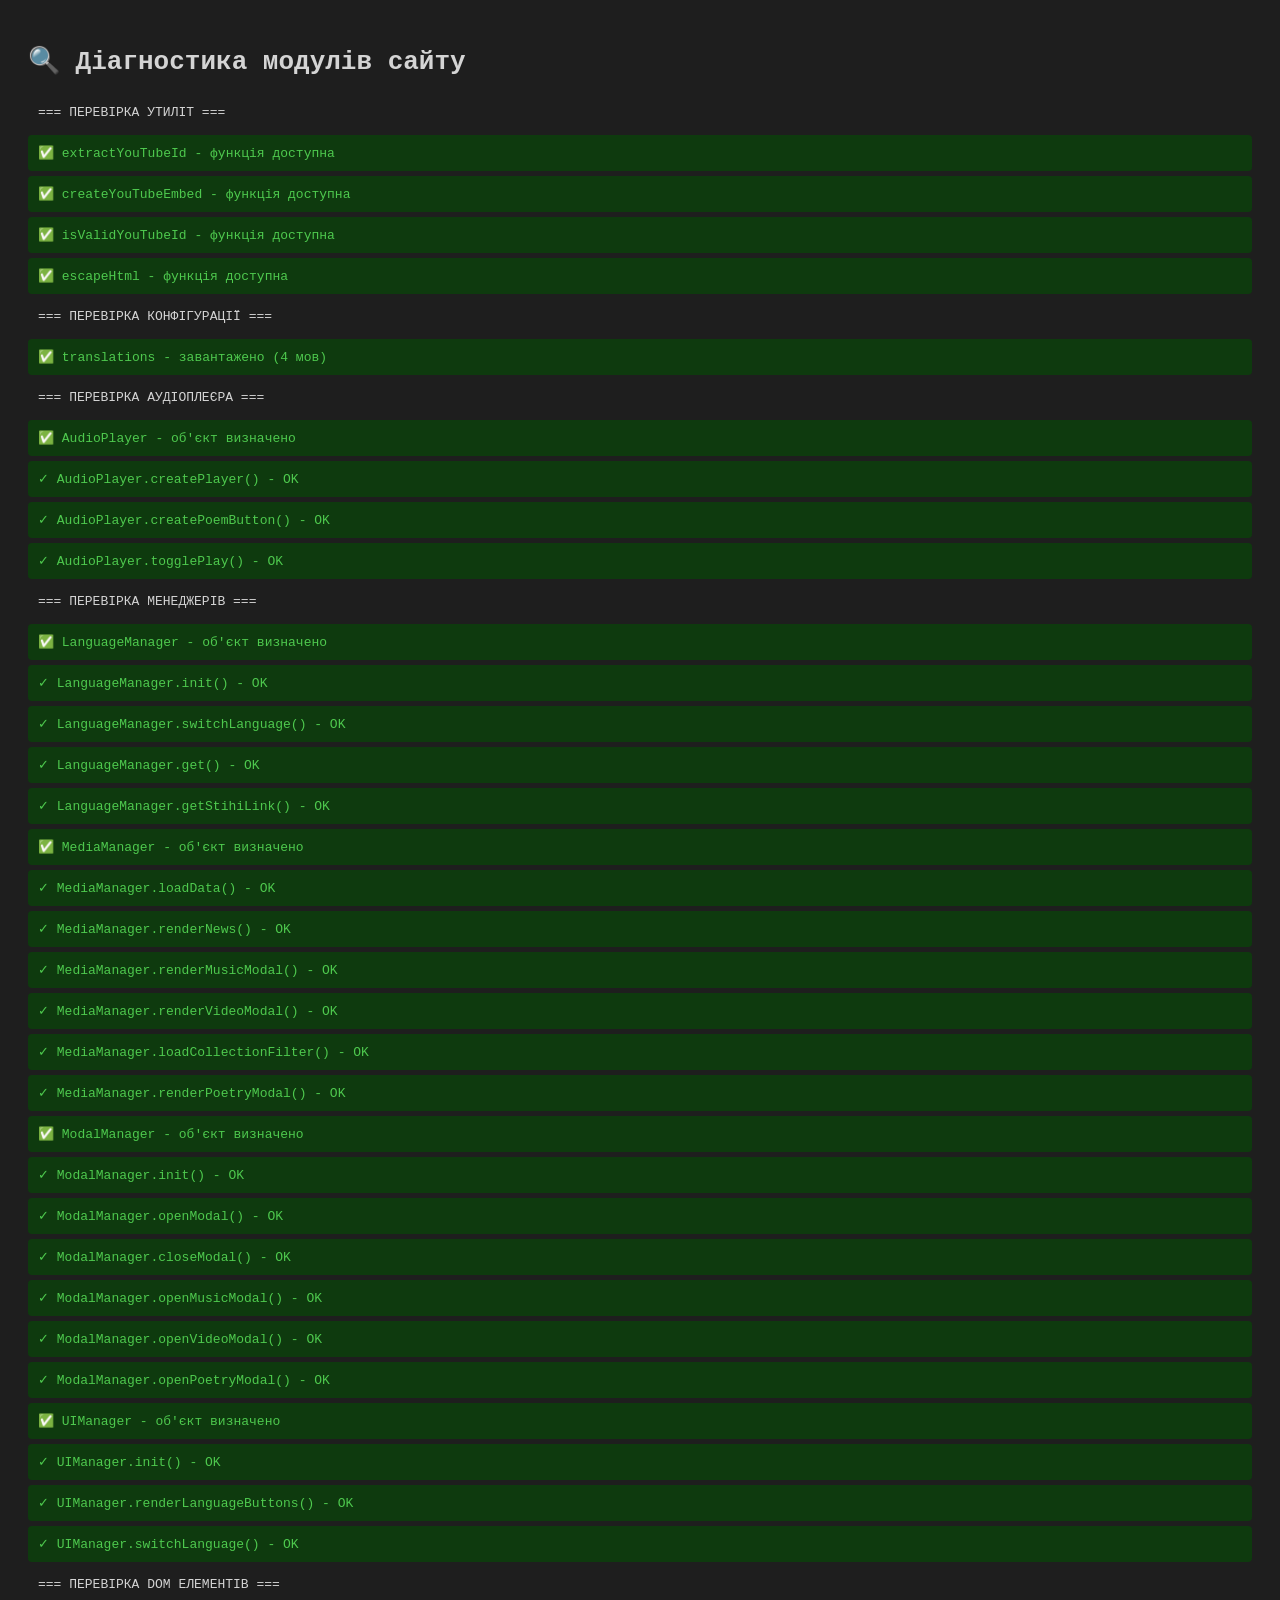
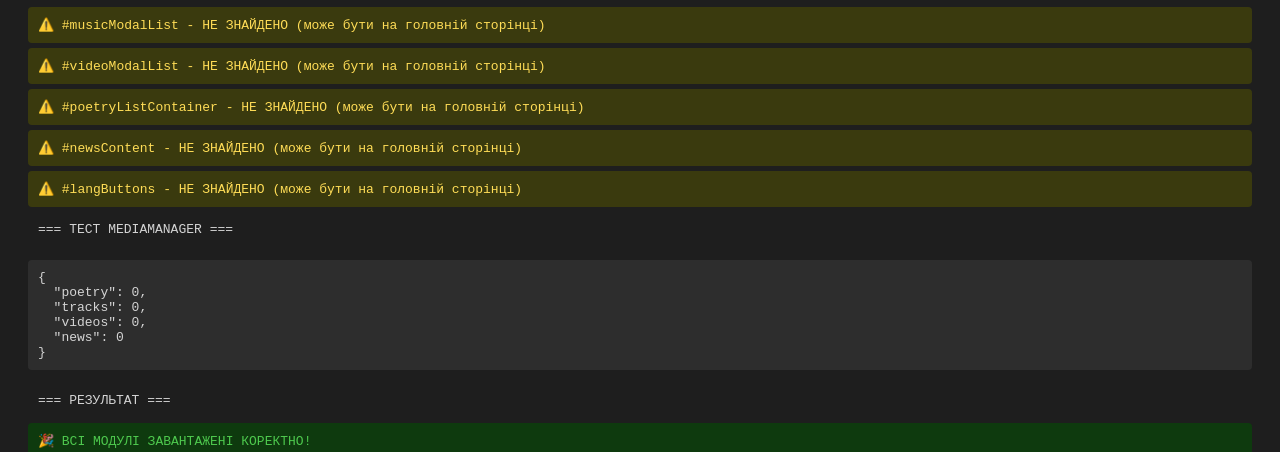
<file: diagnostic.html>
<!DOCTYPE html>
<html lang="uk">
<head>
  <meta charset="UTF-8">
  <meta name="viewport" content="width=device-width, initial-scale=1.0">
  <title>🔍 Діагностика завантаження модулів</title>
  <style>
    body {
      font-family: monospace;
      padding: 20px;
      background: #1e1e1e;
      color: #d4d4d4;
    }
    .test-result {
      padding: 10px;
      margin: 5px 0;
      border-radius: 4px;
    }
    .success {
      background: #0e3a0e;
      color: #4ec94e;
    }
    .error {
      background: #3a0e0e;
      color: #ff6b6b;
    }
    .warning {
      background: #3a3a0e;
      color: #ffdd57;
    }
    pre {
      background: #2d2d2d;
      padding: 10px;
      border-radius: 4px;
      overflow-x: auto;
    }
  </style>
</head>
<body>

<h1>🔍 Діагностика модулів сайту</h1>
<div id="results"></div>

<!-- Завантажуємо скрипти в правильному порядку -->
<script src="utils.js"></script>
<script src="translations.js"></script>
<script src="audioPlayer.js"></script>
<script src="languageManager.js"></script>
<script src="mediaManager.js"></script>
<script src="modalManager.js"></script>
<script src="uiManager.js"></script>
<script src="main.js"></script>

<script>
// Діагностичний скрипт
(function diagnostic() {
  const results = document.getElementById('results');
  
  function log(message, type = 'info') {
    const div = document.createElement('div');
    div.className = `test-result ${type}`;
    div.textContent = message;
    results.appendChild(div);
  }
  
  function testFunction(name, fn) {
    if (typeof fn === 'function') {
      log(`✅ ${name} - функція доступна`, 'success');
      return true;
    } else {
      log(`❌ ${name} - НЕ ЗНАЙДЕНО`, 'error');
      return false;
    }
  }
  
  function testObject(name, obj, methods = []) {
    if (typeof obj === 'undefined') {
      log(`❌ ${name} - об'єкт НЕ ВИЗНАЧЕНО`, 'error');
      return false;
    }
    
    log(`✅ ${name} - об'єкт визначено`, 'success');
    
    let allMethodsOk = true;
    methods.forEach(method => {
      if (typeof obj[method] === 'function') {
        log(`  ✓ ${name}.${method}() - OK`, 'success');
      } else {
        log(`  ✗ ${name}.${method}() - ВІДСУТНІЙ`, 'error');
        allMethodsOk = false;
      }
    });
    
    return allMethodsOk;
  }
  
  log('=== ПЕРЕВІРКА УТИЛІТ ===');
  testFunction('extractYouTubeId', extractYouTubeId);
  testFunction('createYouTubeEmbed', createYouTubeEmbed);
  testFunction('isValidYouTubeId', isValidYouTubeId);
  testFunction('escapeHtml', escapeHtml);
  
  log('\n=== ПЕРЕВІРКА КОНФІГУРАЦІЇ ===');
  if (typeof translations !== 'undefined') {
    log(`✅ translations - завантажено (${Object.keys(translations).length} мов)`, 'success');
  } else {
    log('❌ translations - НЕ ЗАВАНТАЖЕНО', 'error');
  }
  
  log('\n=== ПЕРЕВІРКА АУДІОПЛЕЄРА ===');
  testObject('AudioPlayer', AudioPlayer, ['createPlayer', 'createPoemButton', 'togglePlay']);
  
  log('\n=== ПЕРЕВІРКА МЕНЕДЖЕРІВ ===');
  testObject('LanguageManager', LanguageManager, ['init', 'switchLanguage', 'get', 'getStihiLink']);
  testObject('MediaManager', MediaManager, [
    'loadData',
    'renderNews',
    'renderMusicModal',
    'renderVideoModal',
    'loadCollectionFilter',
    'renderPoetryModal'
  ]);
  testObject('ModalManager', ModalManager, ['init', 'openModal', 'closeModal', 'openMusicModal', 'openVideoModal', 'openPoetryModal']);
  testObject('UIManager', UIManager, ['init', 'renderLanguageButtons', 'switchLanguage']);
  
  log('\n=== ПЕРЕВІРКА DOM ЕЛЕМЕНТІВ ===');
  const elements = [
    'musicModalList',
    'videoModalList',
    'poetryListContainer',
    'newsContent',
    'langButtons'
  ];
  
  elements.forEach(id => {
    const el = document.getElementById(id);
    if (el) {
      log(`✅ #${id} - знайдено`, 'success');
    } else {
      log(`⚠️ #${id} - НЕ ЗНАЙДЕНО (може бути на головній сторінці)`, 'warning');
    }
  });
  
  log('\n=== ТЕСТ MEDIAMANAGER ===');
  if (typeof MediaManager !== 'undefined' && MediaManager.data) {
    const pre = document.createElement('pre');
    pre.textContent = JSON.stringify({
      poetry: MediaManager.data.poetry?.length || 0,
      tracks: MediaManager.data.tracks?.length || 0,
      videos: MediaManager.data.videos?.length || 0,
      news: MediaManager.data.news?.length || 0
    }, null, 2);
    results.appendChild(pre);
  }
  
  log('\n=== РЕЗУЛЬТАТ ===');
  const errors = document.querySelectorAll('.error').length;
  if (errors === 0) {
    log('🎉 ВСІ МОДУЛІ ЗАВАНТАЖЕНІ КОРЕКТНО!', 'success');
  } else {
    log(`⚠️ Знайдено ${errors} помилок. Перевірте консоль браузера (F12).`, 'error');
  }
})();
</script>

</body>
</html>
</file>
